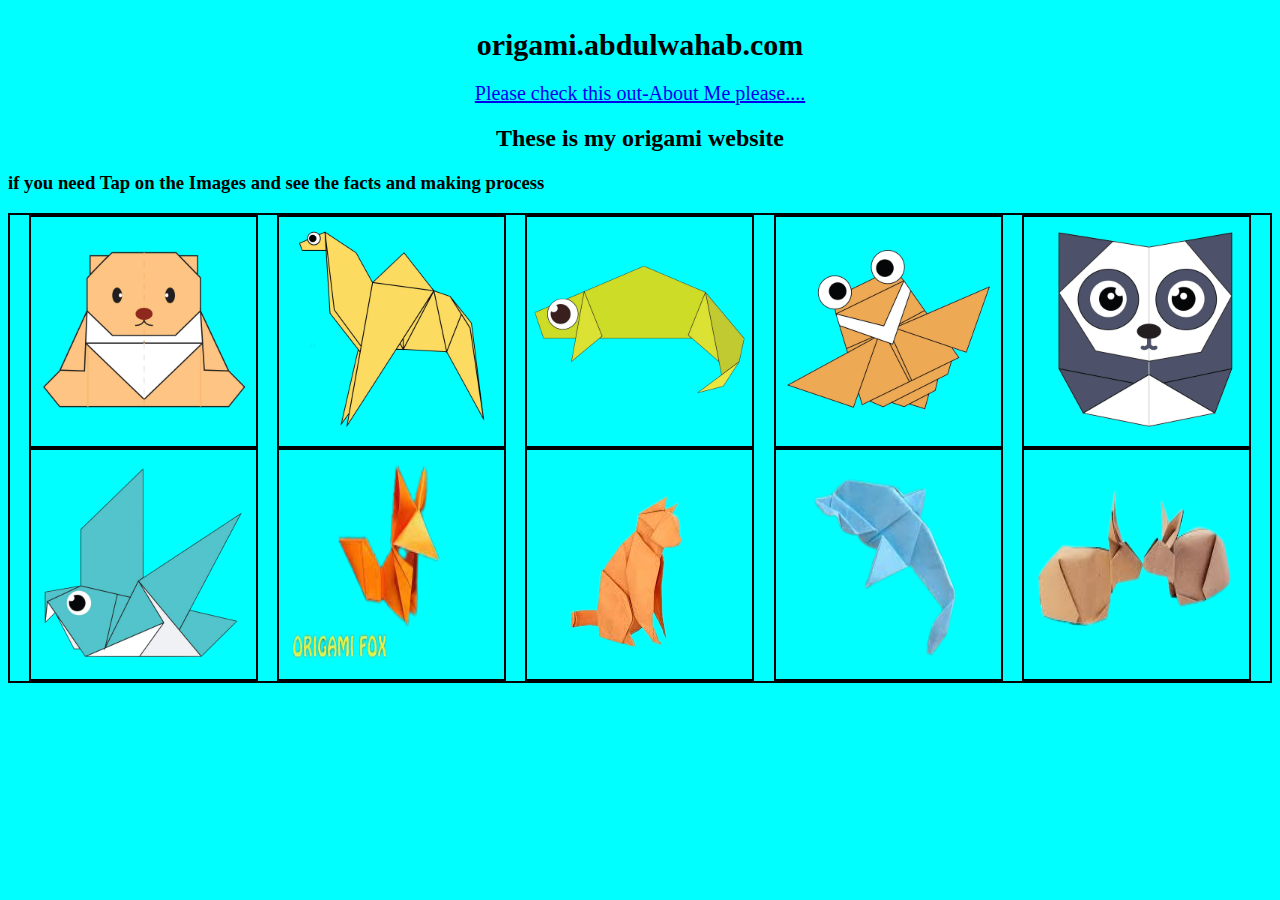
<file: index.html>
<!DOCTYPE html>
<html>
    
<head>
    <script data-ad-client="ca-pub-3624987478965650" async src="https://pagead2.googlesyndication.com/pagead/js/adsbygoogle.js"></script>
    <title>My Portfolio page</title>
    <link rel="stylesheet" type="text/css" href="style.css" />
    
</head>

<body>
    
        <script async src="https://pagead2.googlesyndication.com/pagead/js/adsbygoogle.js"></script>
<!-- Ads 1 -->
<ins class="adsbygoogle"
     style="display:block"
     data-ad-client="ca-pub-3624987478965650"
     data-ad-slot="6409449698"
     data-ad-format="auto"
     data-full-width-responsive="true"></ins>
<script>
     (adsbygoogle = window.adsbygoogle || []).push({});
</script>
    
    <div class="title1">
        <h1 >origami.abdulwahab.com</h1>
    </div>

    <div class="aboutme">
    <a href="aboutme.html">Please check this out-About Me please....</a>
    </div>
    
    <h2>These is my origami website</h2>
    <h3>if you need Tap on the Images and see the facts and making process</h3>

    <div class="grid">
        <div class="item">
            <a href="teddy.html">
                <img src="images/teddy.png" width="225" height="225" /></a>
            </a>

        </div>

        <div class="item">
            <a href="camel.html"><img src="images/camel.png" width="225" height="225" /></a>
            

        </div>

        <div class="item">
            <a href="chamelon.html"><img src="images/chameleon.png" width="225" height="225" /></a>

        </div>

        <div class="item">
            <a href="cicada.html"><img src="images/cicada.png" width="225" height="225" /></a>
           

        </div>

        <div class="item">
            <a href="panda.html"><img src="images/panda.png" width="225" height="225" /></a>
            


        </div>


        <div class="item">
            <a href="pigeon.html"><img src="images/pigeon.png" width="225" height="225" /></a>

        </div>

        <div class="item">
            <a href="fox.html"><img src="images/fox.png" width="225" height="225" /></a>
            


        </div>

        <div class="item">
            <a href="cat.html"><img src="images/cat.png" width="225" height="225" /></a>
            


        </div>

        <div class="item">
            <a href="dolphin.html"><img src="images/dolphin.png" width="225" height="225" /></a>
            


        </div>

        <div class="item">
            <a href="rabbit.html"><img src="images/rabbit.png" width="225" height="225" /></a>
            


        </div>

    </div>


</body>

</html>
</file>
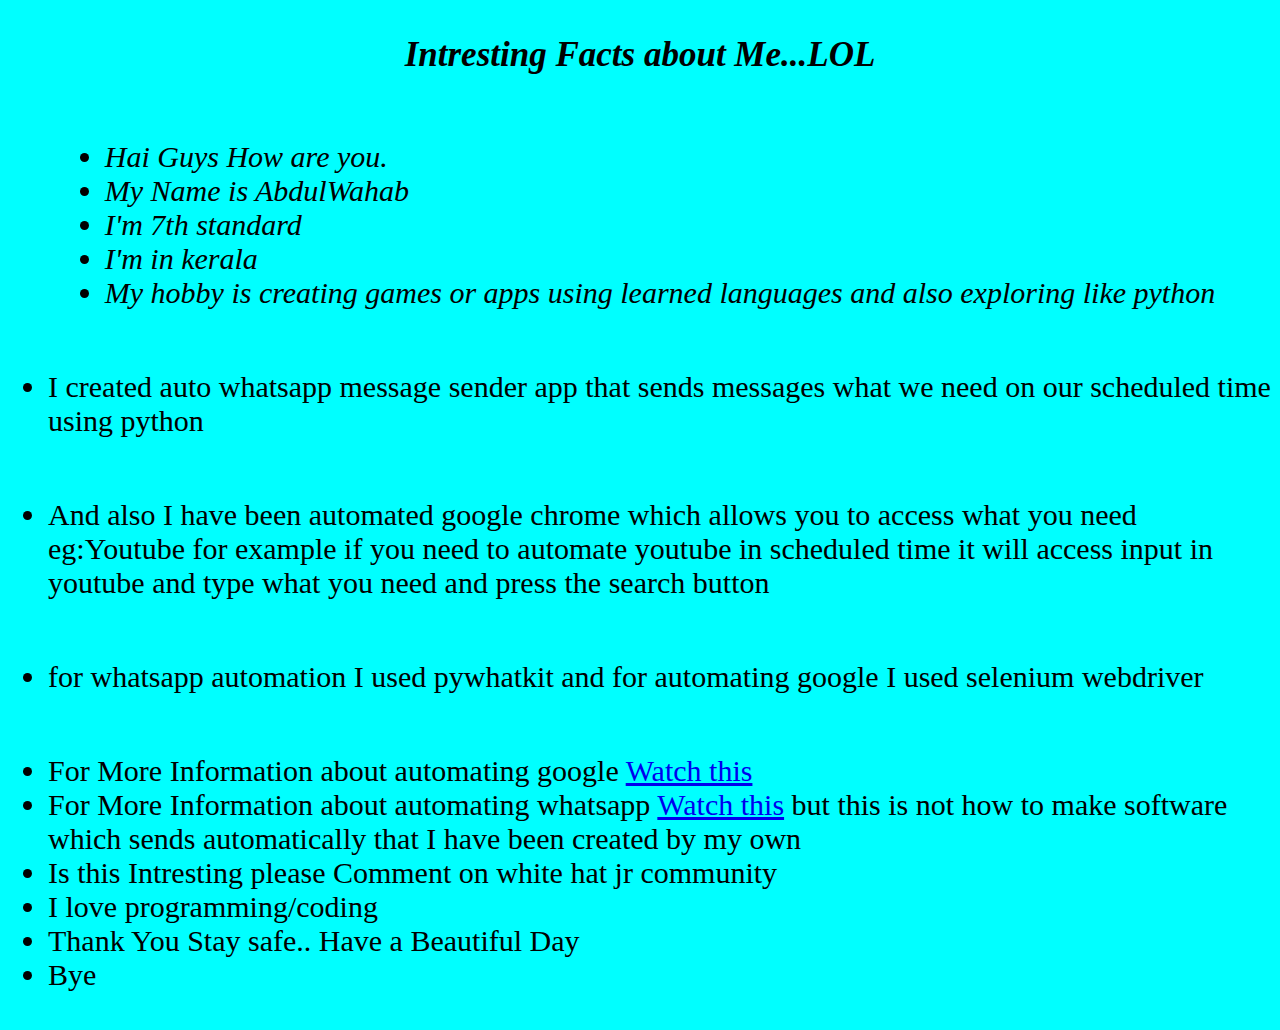
<file: aboutme.html>
<!DOCTYPE html>
<html lang="en">
<head>
    <link rel="stylesheet" type="text/css" href="style.css" />
    <meta charset="UTF-8">
    <meta name="viewport" content="width=device-width, initial-scale=1.0">
    <title>aboutme@origami.com</title>
</head>
<body>
    <div class="headings">
    <p><i><b>Intresting Facts about Me...LOL</b></i></p>
    </div>
    <div class="facts">
        <ul>
            <i>
            <li>Hai Guys How are you.</li>
            <li>My Name is AbdulWahab</li>
            <li>I'm 7th standard</li>
            <li>I'm in kerala</li>
            <li>My hobby is creating games or apps using learned languages and also exploring like python</li>
            </i>    
        </div>
            <div class="hobby">    
            </ul>
            <ul>    
                <li>I created auto whatsapp message sender app that sends messages what we need on our scheduled time using python</li>
            </ul>
            <ul>    
                <li>And also I have been automated google chrome which allows you to access what you need eg:Youtube for example if you need to automate youtube in scheduled time it will access input in youtube and type what you need and press the search button</li>
            </ul>

   
            <ul>    
                <li>for whatsapp automation I used pywhatkit and for automating google I used selenium webdriver</li>
            </ul>   
        </div> 
        <div class="afhobb">
        <ul>    
            <li>For More Information about automating google <a href="https://www.youtube.com/watch?v=f7LEWxX4AVI">Watch this</a></li>
            <li>For More Information about automating whatsapp <a href="https://www.youtube.com/watch?v=cdkzcNu4k34">Watch this</a> but this is not how to make software which sends automatically that I have been created by my own</li>
            <li>Is this Intresting please Comment on white hat jr community</li>
            <li>I love programming/coding</li>
            <li>Thank You Stay safe.. Have a Beautiful Day</li>
            <li>          Bye     </li>
            </i>
        </ul>
        </div>
    </div>
           
</body>
</html>
</file>
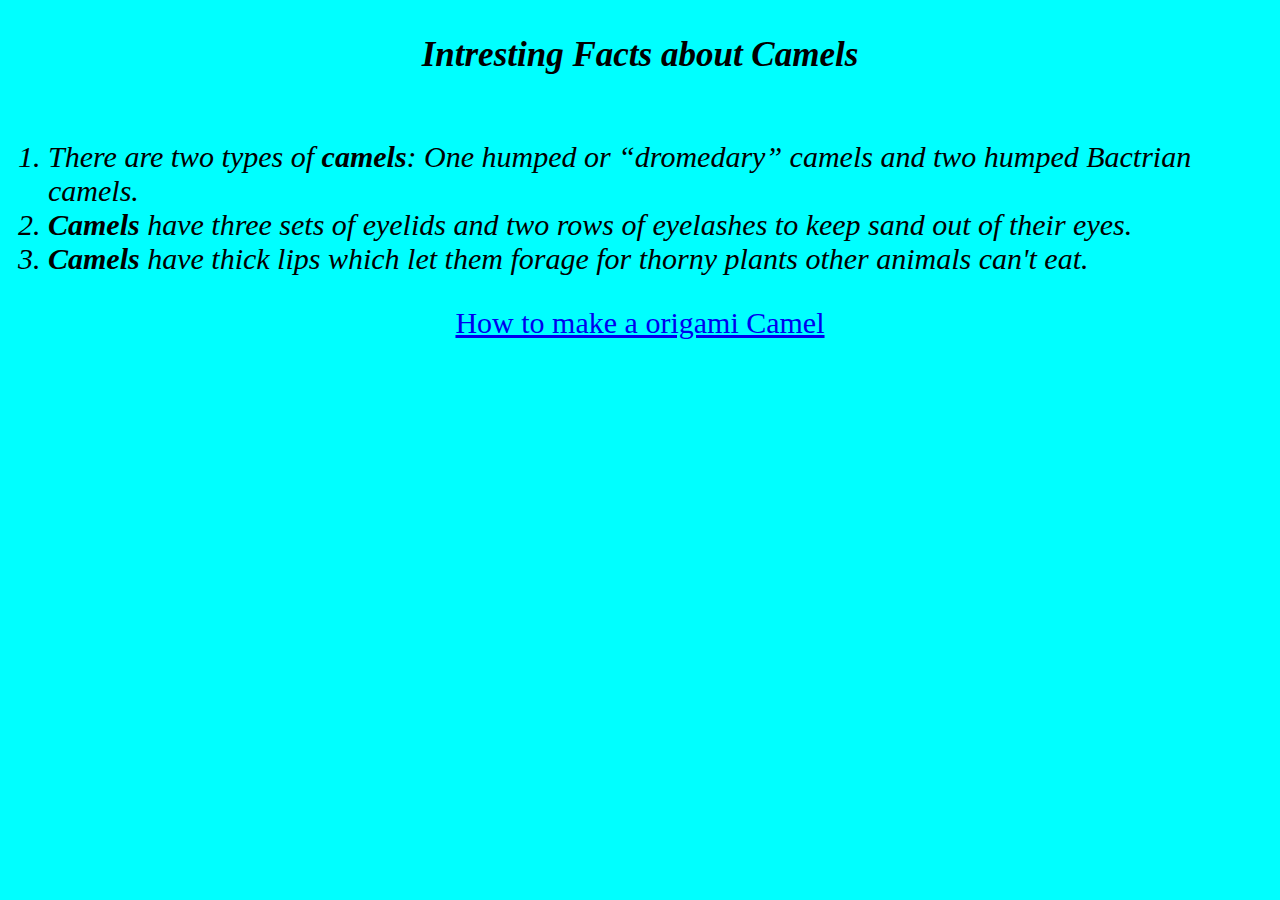
<file: camel.html>
<!DOCTYPE html>
<html lang="en">
<head>
    <link rel="stylesheet" type="text/css" href="style.css" />
    <meta charset="UTF-8">
    <meta name="viewport" content="width=device-width, initial-scale=1.0">
    <title>camel@origami.com</title>

</head>
<body>
    <div class="headings">
        <p><i><b>Intresting Facts about Camels</b></i></p>
    </div>
    <div class="facts">
        <ol>
            <i>
                <li>There are two types of <b>camels</b>: One humped or “dromedary” camels and two humped Bactrian camels.</li>
                <li><b>Camels</b> have three sets of eyelids and two rows of eyelashes to keep sand out of their eyes.</li>
                <li><b>Camels</b> have thick lips which let them forage for thorny plants other animals can't eat.</li>
            </i>
    
        </ol>
    </div>

    <a class="youtubelink" href="https://www.youtube.com/watch?v=0WsIzzLgqJs">How to make a origami Camel</a>
</body>
</html>
</file>
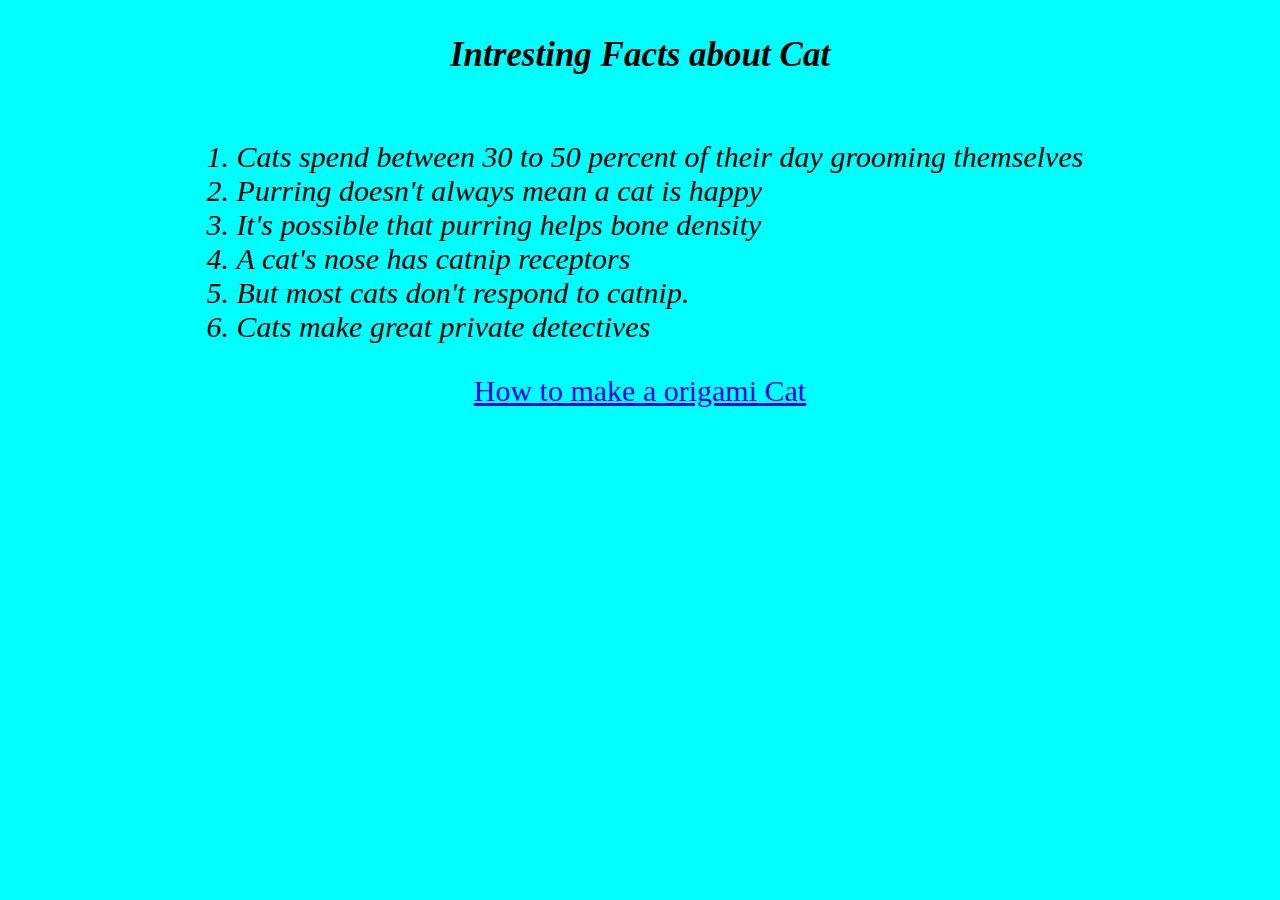
<file: cat.html>
<!DOCTYPE html>
<html lang="en">
<head>
    <link rel="stylesheet" type="text/css" href="style.css" />
    <meta charset="UTF-8">
    <meta name="viewport" content="width=device-width, initial-scale=1.0">
    <title>cat@origami.com</title>
</head>
<body>
    <div class="headings">
    <p><i><b>Intresting Facts about Cat</b></i></p>
    </div>
    <div class="facts">
        <ol>
            
            <i>
            <li>Cats spend between 30 to 50 percent of their day grooming themselves</li>
            <li>Purring doesn't always mean a cat is happy</li>
            <li>It's possible that purring helps bone density</li>
            <li>A cat's nose has catnip receptors</li>
            <li>But most cats don't respond to catnip.</li>
            <li>Cats make great private detectives</li>
            </i>
        </ol>
    </div>
        <a class="youtubelink" href="https://www.youtube.com/watch?v=at8wSD8YV3I">How to make a origami Cat</a>    
</body>
</html>
</file>
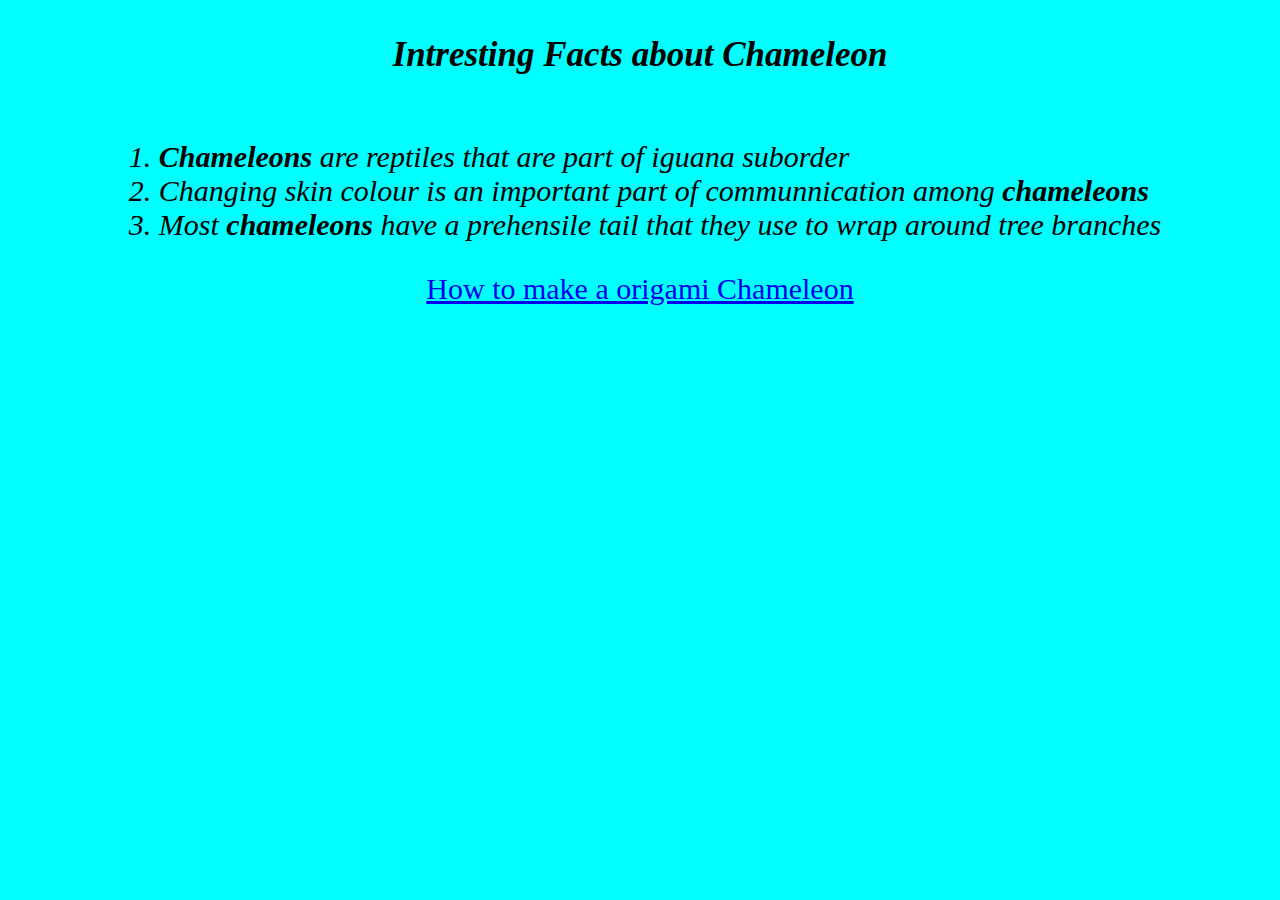
<file: chamelon.html>
<!DOCTYPE html>
<html lang="en">
<head>
    <link rel="stylesheet" type="text/css" href="style.css" />
    <meta charset="UTF-8">
    <meta name="viewport" content="width=device-width, initial-scale=1.0">
    <title>chameleon@origami.com</title>
</head>
<body>
    <div class="headings">
    <p><i><b>Intresting Facts about Chameleon</b></i></p>
    </div>
    <div class="facts">
        <ol>
            <i>
            <li><b>Chameleons</b> are reptiles that are part of iguana suborder</li>
            <li>Changing skin colour is an important part of communnication among <b>chameleons</b></li>
            <li>Most <b>chameleons</b> have a prehensile tail that they use to wrap around tree branches</li>
            </i>
        </ol>
    </div>    
        <a class="youtubelink" href="https://www.youtube.com/watch?v=4ecS9uCRHzo">How to make a origami Chameleon</a>
</body>
</html>
</file>
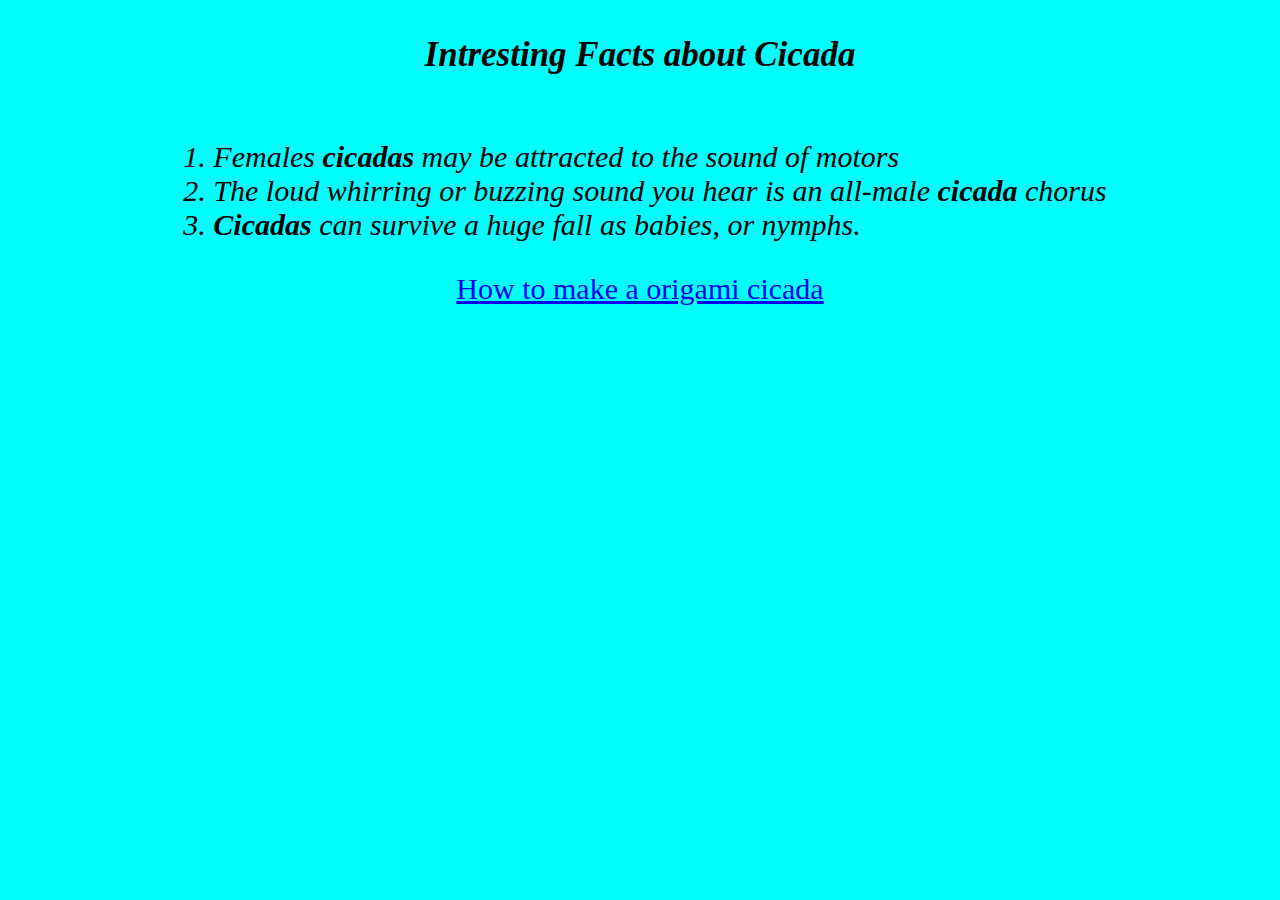
<file: cicada.html>
<!DOCTYPE html>
<html lang="en">
<head>
    <link rel="stylesheet" type="text/css" href="style.css" />
    <meta charset="UTF-8">
    <meta name="viewport" content="width=device-width, initial-scale=1.0">
    <title>cicada@origami.com</title>
</head>
<body>
    <div class="headings">
    <p><i><b>Intresting Facts about Cicada</b></i></p>
    </div>
    <div class="facts">
        <ol>
            <i>
            <li>Females <b>cicadas</b> may be attracted to the sound of motors</li>
            <li>The loud whirring or buzzing sound you hear is an all-male <b>cicada</b> chorus</li>
            <li><b class="bol1">Cicadas</b> can survive a huge fall as babies, or nymphs.</li>
            </i>
        </ol>
    </div>    
    <a class="youtubelink" href="https://www.youtube.com/watch?v=HkHX18n4tak">How to make a origami cicada</a>    
</body>
</html>
</file>
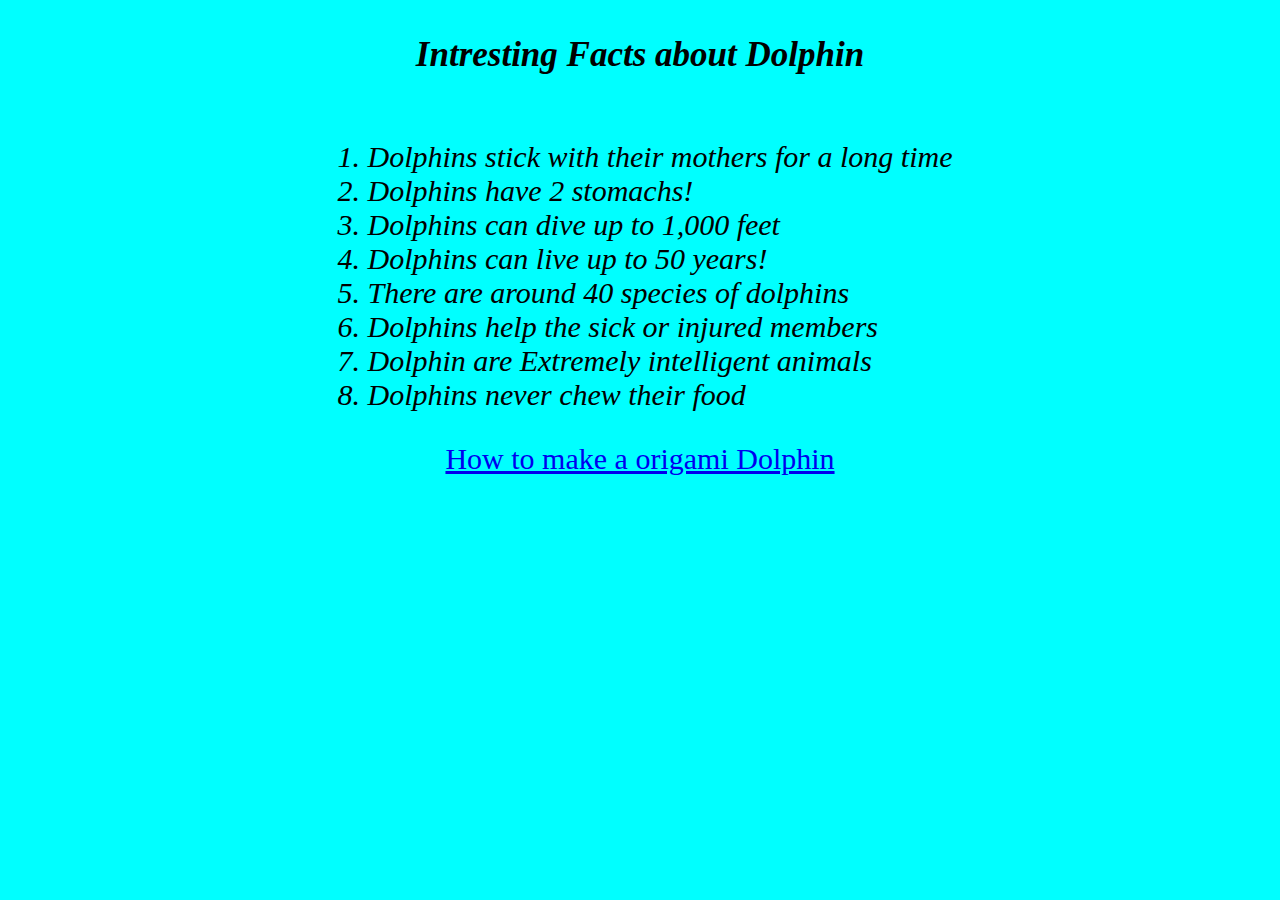
<file: dolphin.html>
<!DOCTYPE html>
<html lang="en">
<head>
    <link rel="stylesheet" type="text/css" href="style.css" />
    <meta charset="UTF-8">
    <meta name="viewport" content="width=device-width, initial-scale=1.0">
    <title>dolphin@origami.com</title>
</head>
<body>
    <div class="headings">
    <p><i><b>Intresting Facts about Dolphin</b></i></p>
    </div>
    <div class="facts">
        <ol>
            <i>
            <li>Dolphins stick with their mothers for a long time</li>
            <li>Dolphins have 2 stomachs!</li>
            <li>Dolphins can dive up to 1,000 feet</li>
            <li>Dolphins can live up to 50 years!</li>
            <li>There are around 40 species of dolphins</li>
            <li>Dolphins help the sick or injured members</li>
            <li>Dolphin are Extremely intelligent animals</li>
            <li>Dolphins never chew their food</li>
            </i>
        </ol>
    </div>    
        <a class="youtubelink" href="https://www.youtube.com/watch?v=hcbrcTh6-sA">How to make a origami Dolphin</a>    
</body>
</html>
</file>
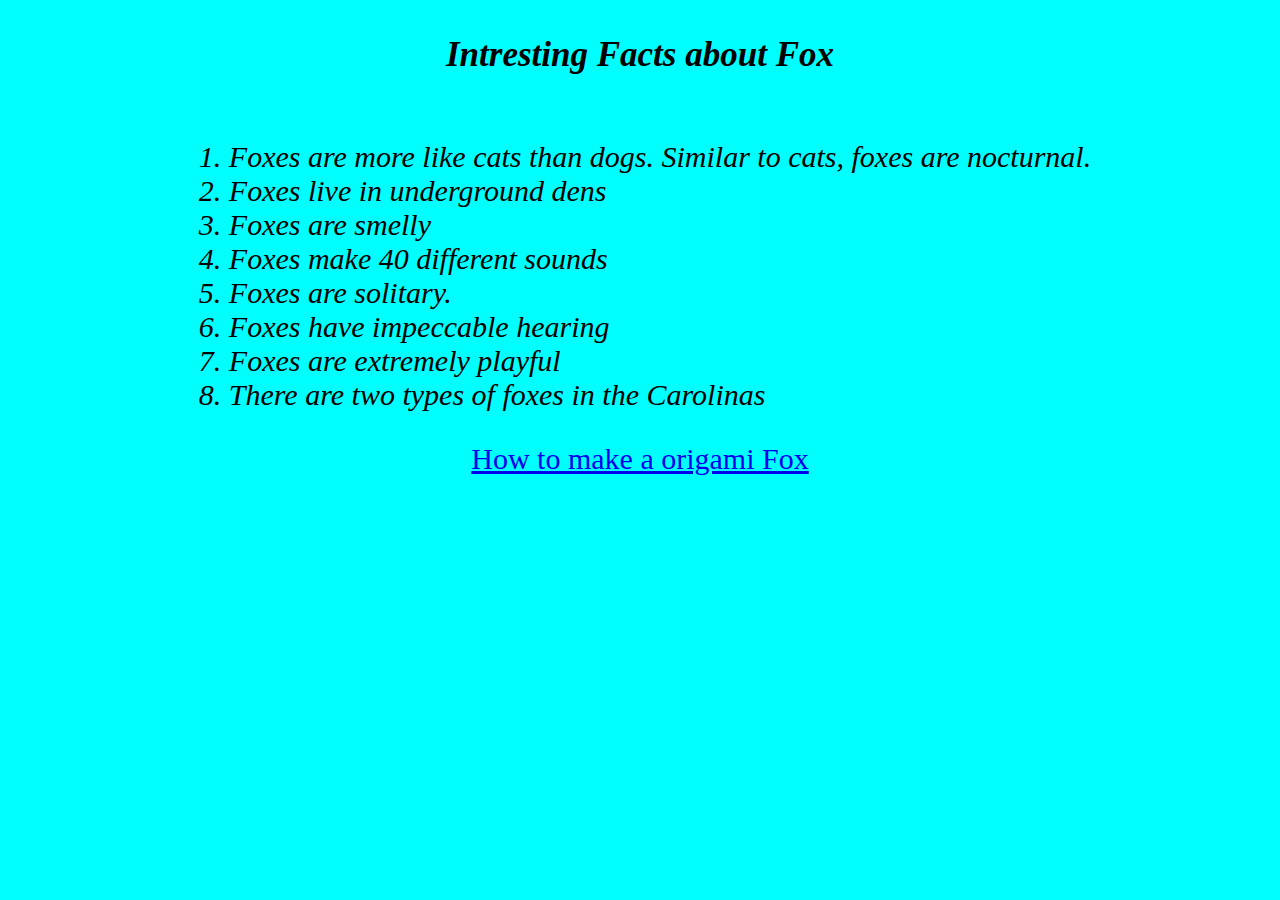
<file: fox.html>
<!DOCTYPE html>
<html lang="en">
<head>
    <link rel="stylesheet" type="text/css" href="style.css" />
    <meta charset="UTF-8">
    <meta name="viewport" content="width=device-width, initial-scale=1.0">
    <title>Fox@origami.com</title>
</head>
<body>
    <div class="headings">
    <p><i><b>Intresting Facts about Fox</b></i></p>
    </div>
    <div class="facts">
        <ol>
            <i>
            <li>Foxes are more like cats than dogs. Similar to cats, foxes are nocturnal.</li>
            <li>Foxes live in underground dens</li>
            <li>Foxes are smelly</li>
            <li>Foxes make 40 different sounds</li>
            <li>Foxes are solitary.</li>
            <li>Foxes have impeccable hearing</li>
            <li>Foxes are extremely playful</li>
            <li>There are two types of foxes in the Carolinas</li>
            </i>
        </ol>
    </div>
        <a class="youtubelink" href="https://www.youtube.com/watch?v=BPSh5r2xF_U">How to make a origami Fox</a>    
</body>
</html>
</file>
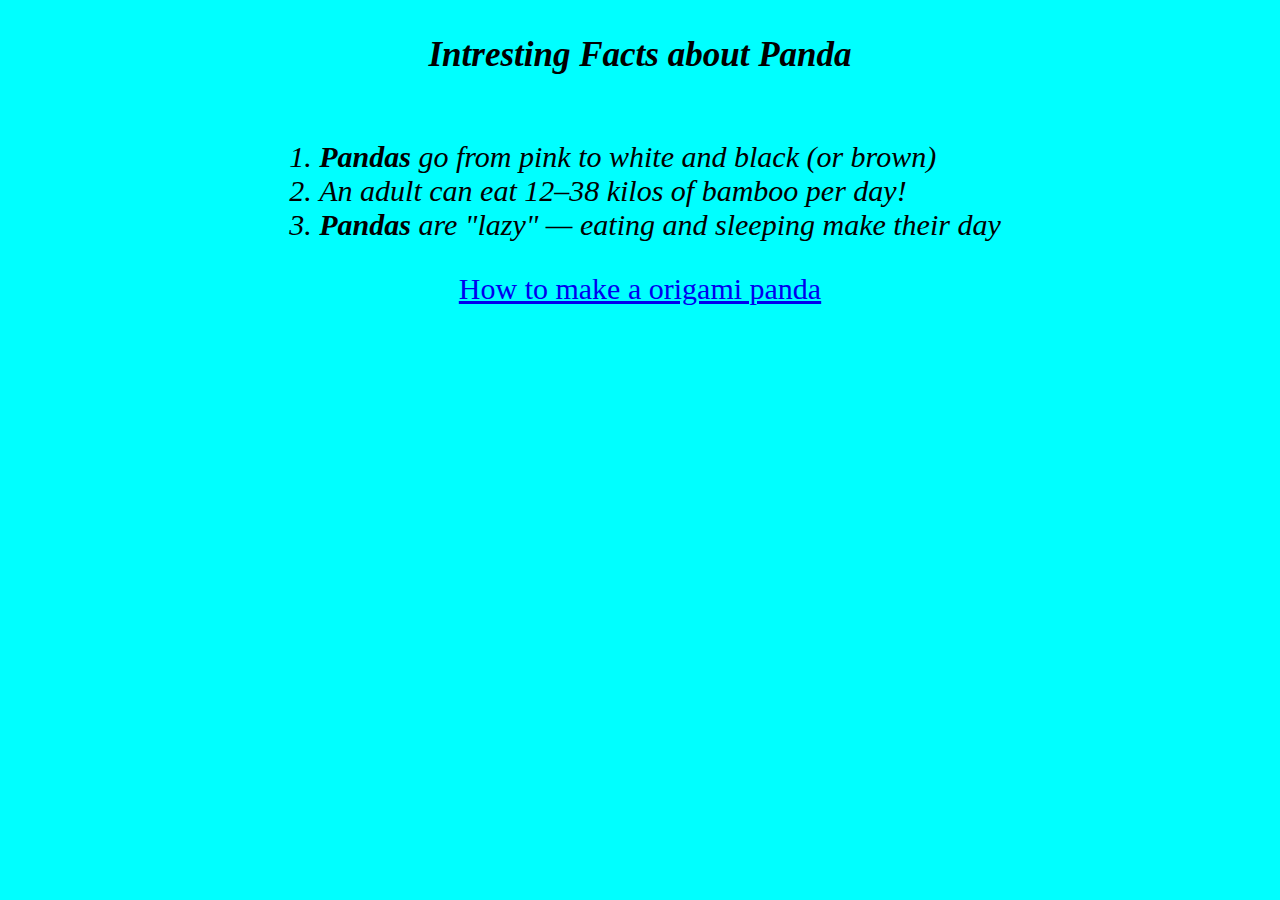
<file: panda.html>
<!DOCTYPE html>
<html lang="en">
<head>
    <link rel="stylesheet" type="text/css" href="style.css" />
    <meta charset="UTF-8">
    <meta name="viewport" content="width=device-width, initial-scale=1.0">
    <title>panda@origami.com</title>
</head>
<body>
    <div class="headings">
    <p><i><b>Intresting Facts about Panda</b></i></p>
    </div>
    <div class="facts">
        <ol>
            <i>
            <li><b>Pandas</b> go from pink to white and black (or brown)</li>
            <li>An adult can eat 12–38 kilos of bamboo per day!</li>
            <li><b class="bol1">Pandas</b> are "lazy" — eating and sleeping make their day</li>
            </i>
        </ol>
    </div>    
    <a class="youtubelink" href="https://www.youtube.com/watch?v=L6ciLmiEfg0">How to make a origami panda</a>    
</body>
</html>
</file>
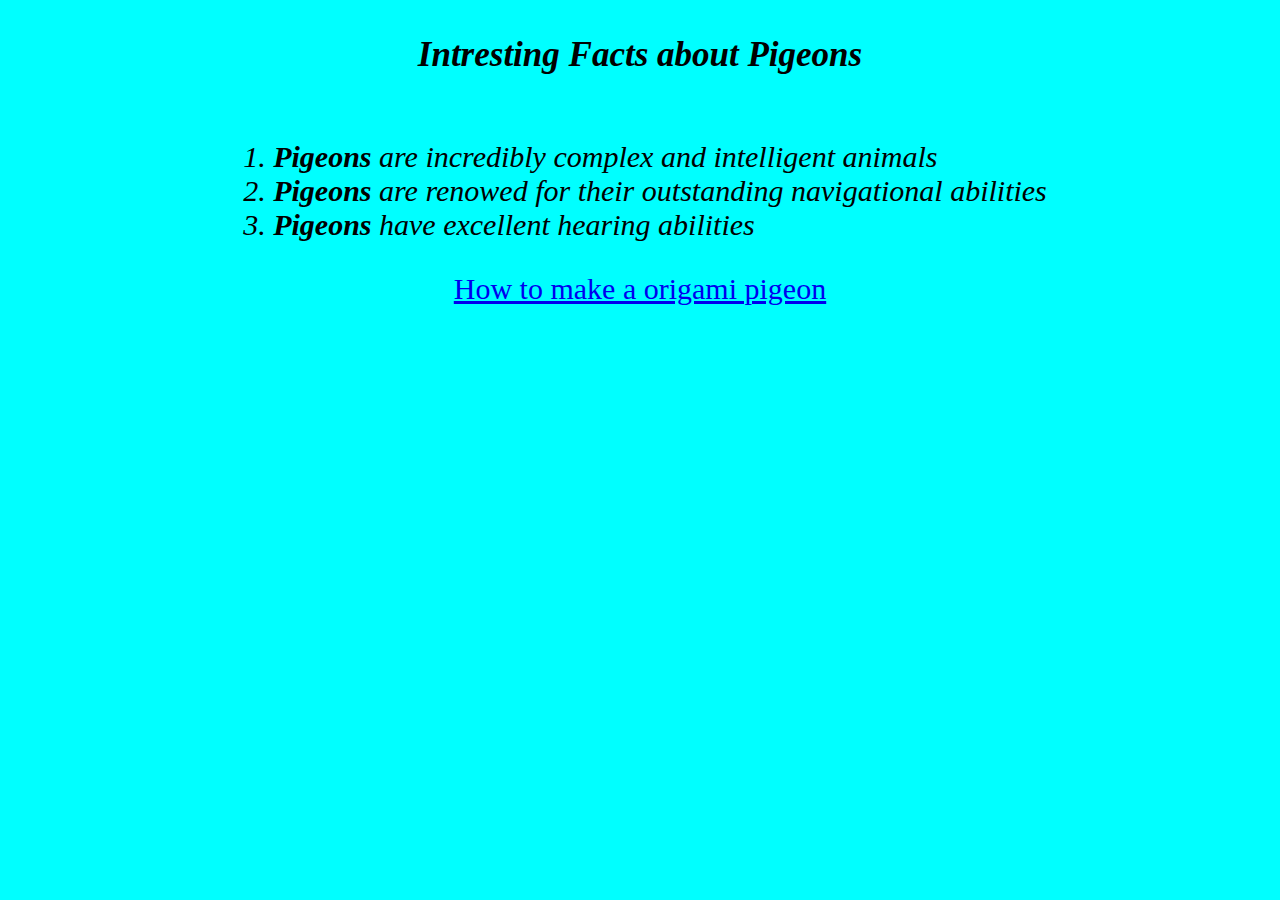
<file: pigeon.html>
<!DOCTYPE html>
<html lang="en">
<head>
    <link rel="stylesheet" type="text/css" href="style.css" />
    <meta charset="UTF-8">
    <meta name="viewport" content="width=device-width, initial-scale=1.0">
    <title>pigeon@origami.com</title>
</head>
<body>
    <div class="headings">
    <p><i><b>Intresting Facts about Pigeons</b></i></p>
    </div>
    <div class="facts">
        <ol>
            <i>
            <li><b>Pigeons</b> are incredibly complex and intelligent animals</li>
            <li><b>Pigeons</b> are renowed for their outstanding navigational abilities</li>
            <li><b>Pigeons</b> have excellent hearing abilities</li>
            </i>
        </ol>
    </div>    
        <a class="youtubelink" href="https://www.youtube.com/watch?v=L6ciLmiEfg0">How to make a origami pigeon</a>    
</body>
</html>
</file>
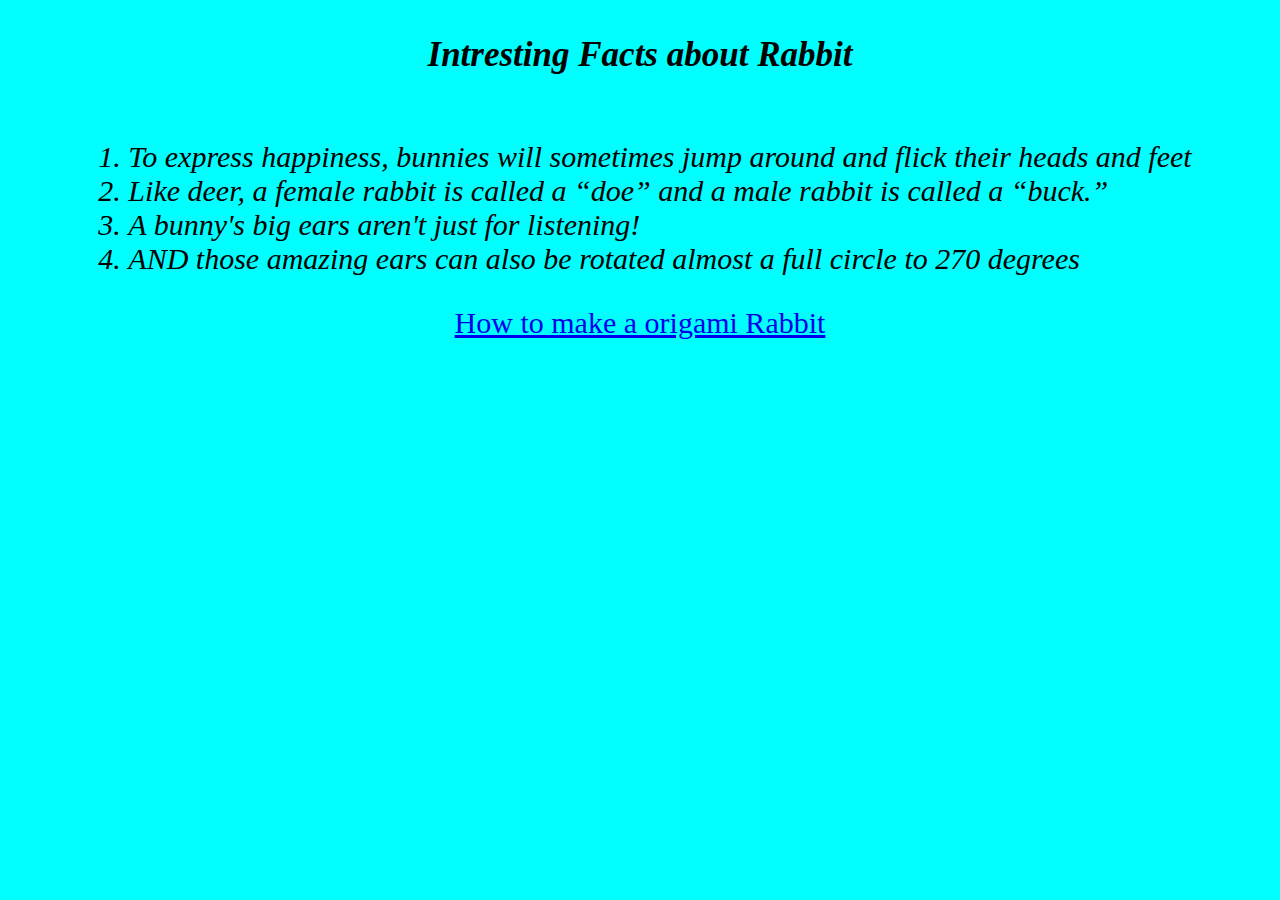
<file: rabbit.html>
<!DOCTYPE html>
<html lang="en">
<head>
    <link rel="stylesheet" type="text/css" href="style.css" />
    <meta charset="UTF-8">
    <meta name="viewport" content="width=device-width, initial-scale=1.0">
    <title>Rabbit@origami.com</title>
</head>
<body>
    <div class="headings">
    <p><i><b>Intresting Facts about Rabbit</b></i></p>
    </div>
    <div class="facts">
        <ol>
            <i>
            <li>To express happiness, bunnies will sometimes jump around and flick their heads and feet</li>
            <li>Like deer, a female rabbit is called a “doe” and a male rabbit is called a “buck.”</li>
            <li>A bunny's big ears aren't just for listening! </li>
            <li>AND those amazing ears can also be rotated almost a full circle to 270 degrees </li>
            </i>
        </ol>
    </div>    
        <a class="youtubelink" href="https://www.youtube.com/watch?v=rwiHEgAMhsU">How to make a origami Rabbit</a>    
</body>
</html>
</file>
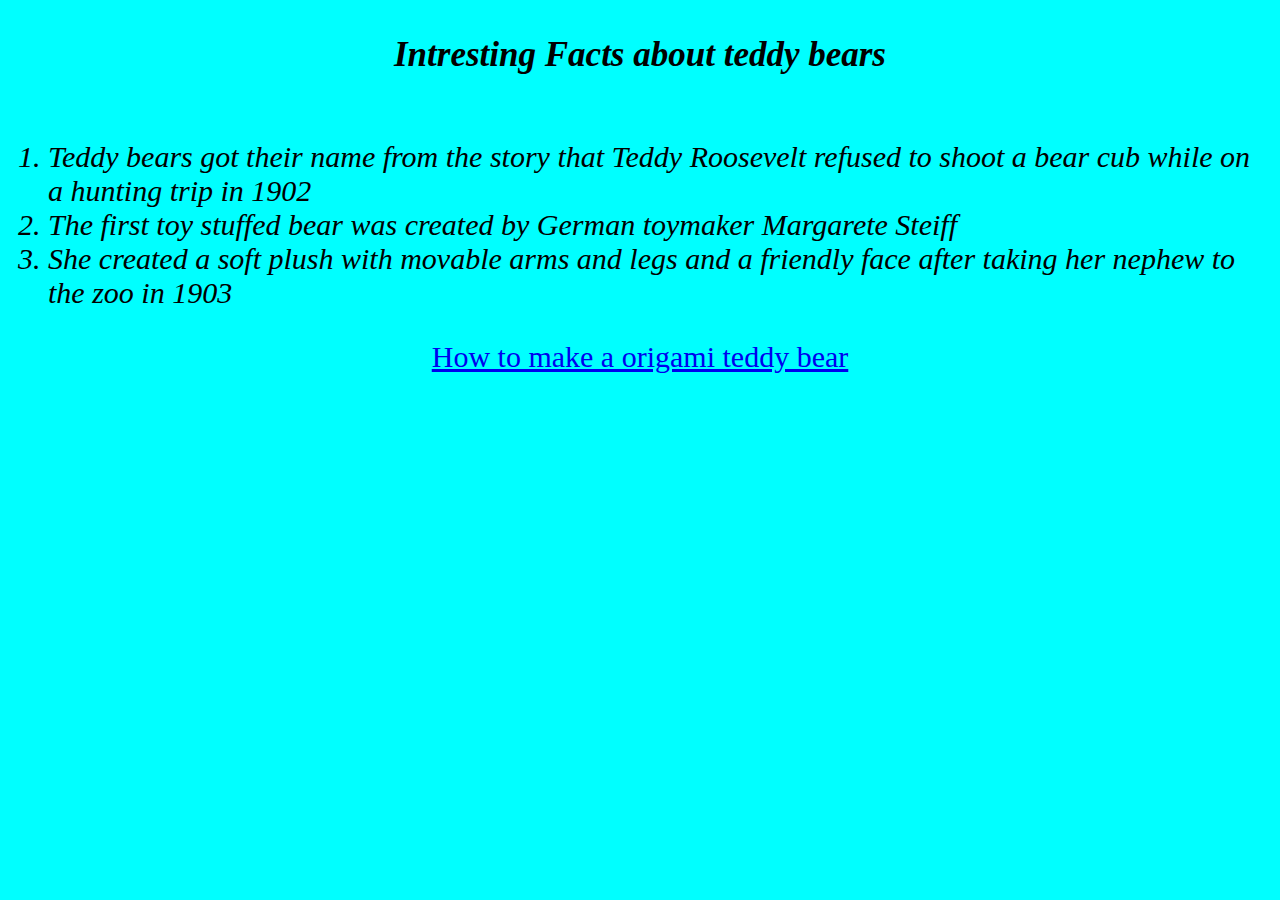
<file: teddy.html>
<!DOCTYPE html>
<html lang="en">
<head>
    <link rel="stylesheet" type="text/css" href="style.css" />
    <meta charset="UTF-8">
    <meta name="viewport" content="width=device-width, initial-scale=1.0">
    <title>teddy@origami.com</title>
</head>
<body>
    <div class="headings">
    <p><i><b>Intresting Facts about teddy bears</b></i></p>
    </div>
    <div class="facts">
        <ol>
            <i>
            <li>Teddy bears got their name from the story that Teddy Roosevelt refused to shoot a bear cub while on a hunting trip in 1902</li>
            <li>The first toy stuffed bear was created by German toymaker Margarete Steiff</li>
            <li>She created a soft plush with movable arms and legs and a friendly face after taking her nephew to the zoo in 1903</li>
            </i> 
        </ol> 
    </div>    
    <a class="youtubelink" href="https://www.youtube.com/watch?v=3DNxCN4gYa4">How to make a origami teddy bear</a>    
</body>
</html>
</file>
<file: style.css>
.title1{
    font-size:15px;
    display: flex;

    justify-content:center;
    align-items:flex-end;
}
.item{
    border:2px black solid
}

.header{
    background-color:magenta;
    display: flex;
    justify-content:space-between;
}
.youtubelink{
    display: flex;
    align-items:center;
    flex-wrap: wrap;
    justify-content:center;
    font-size: 30px;
}
.headings{
    font-size:35px;
}
.facts{
    display: flex;
    align-items:center;
    flex-wrap: wrap;
    justify-content:center;
    font-size: 30px;
}
.grid{
    display: flex;
    flex-wrap:wrap;
    align-items:center;
    justify-content:space-evenly;
    border:2px black solid;
}
.afhobb{
    display: flex;
    align-items:center;
    flex-wrap: wrap;
    justify-content:center;
    font-size: 30px;
}
.hobby{
    display: flex;
    align-items:center;
    flex-wrap: wrap;
    justify-content:left;
    font-size: 30px;
}
h2,p{
    text-align:center;

}
*{
    background-color: aqua;
    border: cyan;
}
.aboutme{
    display: flex;
    justify-content:center;
    font-size:20px;
}
</file>
